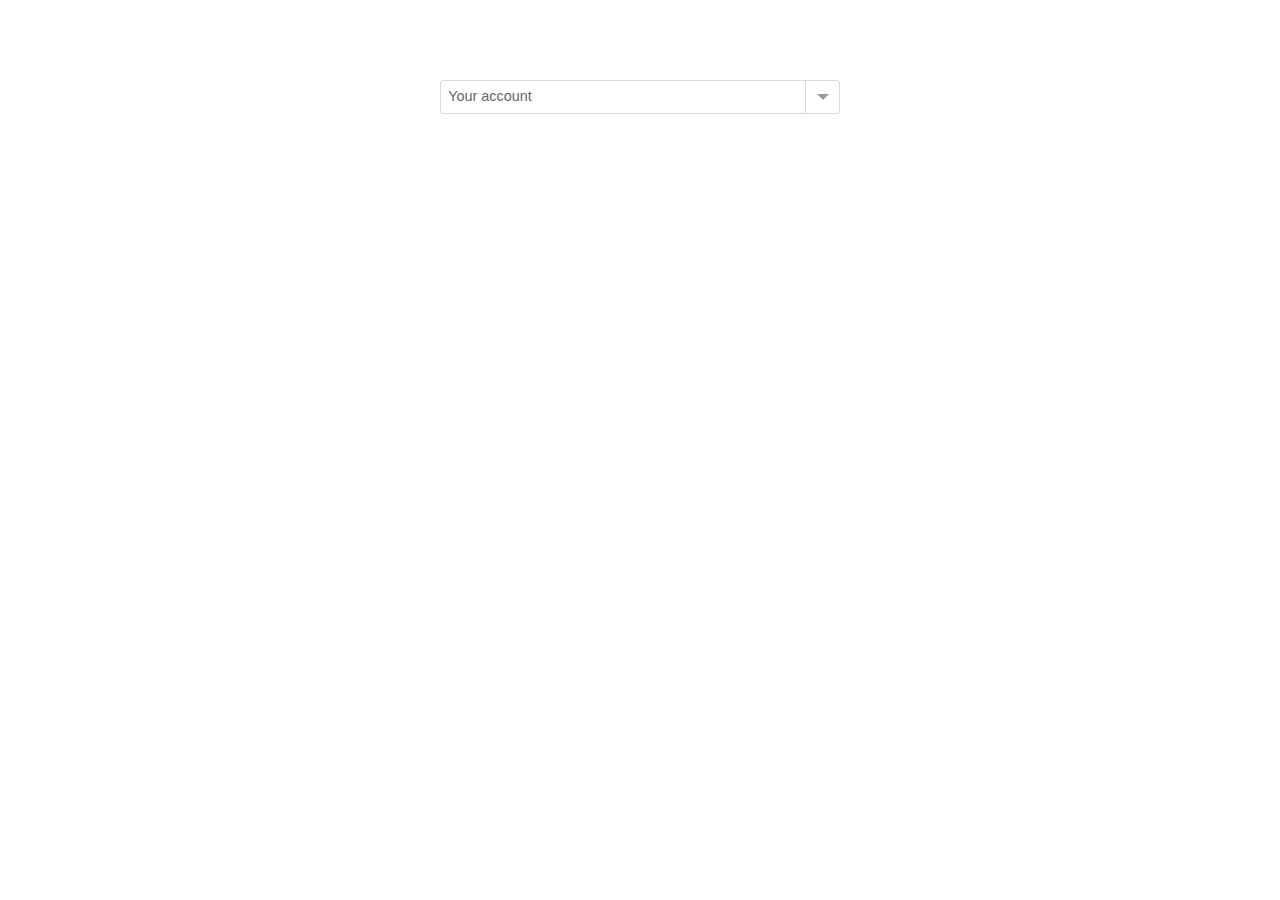
<file: MIXED/dropdown/index.html>
<!DOCTYPE html>
<html lang="en">
<head>
	<meta charset="UTF-8">
	<meta name=viewport content="width=device-width, minimum-scale=1.0, maximum-scale=1.0">
	<title>Dropdown</title>
	<link rel="stylesheet" href="style.css">
</head>
<body>

	<div class="dropdown">
		<div class="dropdown__text">Your account</div>
		<div class="dropdown__toggle"></div>
		<ul class="dropdown__content">
			<li><a href="">Profile</a></li>
			<li><a href="">Settings</a></li>
			<li><a href="">Friends</a></li>
			<li><a href="">Go pro</a></li>
			<li><a href="">Sign out</a></li>
		</ul>
	</div>

<script src="//ajax.googleapis.com/ajax/libs/jquery/1.9.0/jquery.min.js"></script>
<script src="script.js"></script>
</body>
</html>
</file>
<file: MIXED/dropdown/style.css>
/*----------------------------------------------------------------------------*\
	$PAGE-STYLES
\*----------------------------------------------------------------------------*/

html {
	text-align: center;
	font: 1em/1.5 sans-serif;
}

body {
	margin: 80px 20px;
}


/*----------------------------------------------------------------------------*\
	$DROPDOWN

	Preview: rawgithub.com/Idered/snippets/master/MIXED/dropdown/index.html

	<div class="dropdown">
		<div class="dropdown__text">Your account</div>
		<div class="dropdown__toggle"></div>
		<ul class="dropdown__content">
			<li><a href="">Profile</a></li>
			<li><a href="">Settings</a></li>
			<li><a href="">Friends</a></li>
			<li><a href="">Go pro</a></li>
			<li><a href="">Sign out</a></li>
		</ul>
	</div>
\*----------------------------------------------------------------------------*/

.dropdown {
	color: #666;
	font-size: .9em;
	width: 100%;
	max-width: 400px;
	line-height: 2.2;
	text-align: left;
	position: relative;
	display: inline-block;
}

.dropdown__text {
	text-indent: .5em;
	border-radius: 3px;
	border: 1px solid #d9d9d9;
}

.dropdown__toggle {
	border-left: 1px solid #d9d9d9;
	cursor: pointer;
	top: 1px;
	bottom: 0;
	right: 1px;
	z-index: 1;
	padding: 0;
	width: 33px;
	position: absolute;
}

.dropdown__toggle:after {
	content: '';
	top: 50%;
	left: 50%;
	width: 0px;
	height: 0px;
	margin: -3px -6px;
	position: absolute;
	border-style: solid;
	border-width: 6px 6px 0 6px;
	border-color: #999 transparent transparent transparent;
}

.dropdown.is-open .dropdown__toggle:after {
	border-width: 0 6px 6px 6px;
	border-color: transparent transparent #999 transparent;
}

.dropdown__toggle:hover:after {
	border-top-color: #777;
}

.dropdown.is-open .dropdown__toggle:hover:after {
	border-bottom-color: #777;
}

.dropdown__content {
	background-color: #fff;
	border: 1px solid #d9d9d9;
	border-radius: 3px;
	text-indent: .5em;

	top: 2.1;
	left: 0;
	right: 0;
	padding: 0;
	margin: -1px 0 0 0;
	position: absolute;

	overflow: auto;
	max-height: 100px;

	opacity: 0;
	visibility:hidden;
	list-style-type: none;

	-webkit-transition: .25s ease;
	-moz-transition: .25s ease;
	-ms-transition: .25s ease;
	-o-transition: .25s ease;
	transition: .25s ease;
}

.dropdown__content a {
	display: block;
	color: inherit;
	text-decoration: none;
}

.dropdown__content a:hover {
	background-color: #f8f8f8;
}

.dropdown__content li + li {
	border-top: 1px solid #d9d9d9;
}

.dropdown.is-open .dropdown__content {
	opacity: 1;
	visibility: visible;
}
</file>
